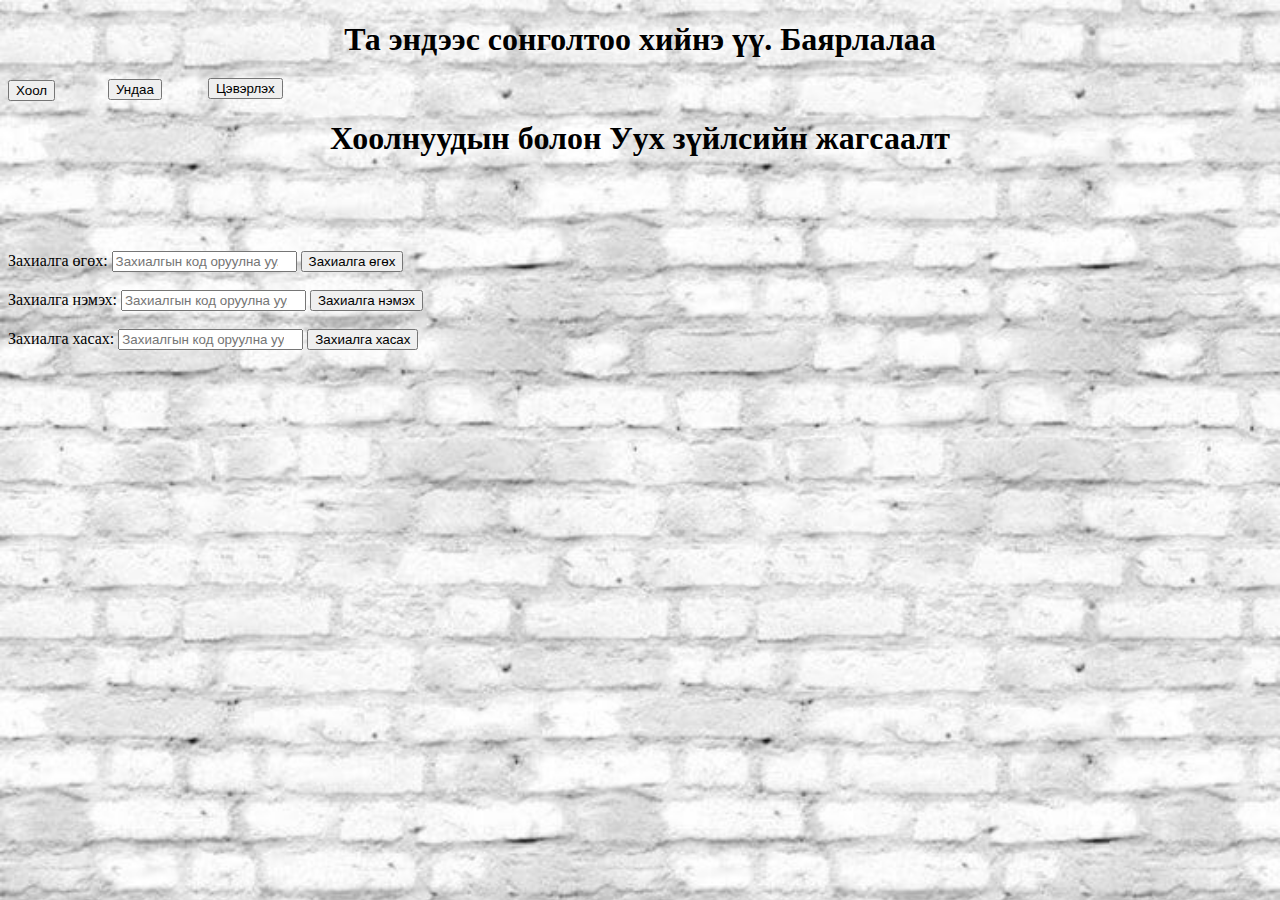
<file: food.html>
<!DOCTYPE html>
<html lang="en">
<head>
    <meta charset="UTF-8">
    <meta name="viewport" content="width=device-width, initial-scale=1.0">
    <title>Menu</title>
    <style>
        body{
            background-image: url(2.jpg);
            background-repeat: no-repeat;
            background-size: cover;
        }
        table,th,td {
         border : 1px solid black;
         border-collapse: collapse;3
        align-items: center;}
        th,td {
         padding: 5px;}
         h1{
            text-align: center;
         }
        </style>
        <script src="food.js"></script>
</head>
<body>
    <h1>Та эндээс сонголтоо хийнэ үү. Баярлалаа</h1>
<div>
    <div><button type="button" onclick="loadDoc()">Хоол</button></div>
    <div  style="margin-top: -22px; margin-left: 100px;"><button type="button" onclick="drink()">Ундаа</button></div>
    <div style="margin-top: -22px; margin-left: 200px;"><button  type="button" onclick="clear1()">Цэвэрлэх</button></div>
</div>
<h1>Хоолнуудын болон Уух зүйлсийн жагсаалт</h1>
<br><br>
    <table id="demo"></table>
    <table id="nemeh"></table>
    <br> <br>
    <div id="name">
        <form name="ZahialgaUguh" onsubmit="return zahialgaUguh();">
        <label for="zahilagaUguh">Захиалга өгөх:</label>
        <input type="number" size="6" name="zhlga" placeholder="Захиалгын код оруулна уу.">
        <button name="zhlga_uguh" onclick="zahialgaUguh()">Захиалга өгөх</button>
        <br> <br>
        <label for="zahilagaUguh">Захиалга нэмэх:</label>
        <input type="number" size="6" name="zhlga" placeholder="Захиалгын код оруулна уу.">
        <button name="zhlga_uguh" onclick="zahialgaUguh()">Захиалга нэмэх</button>
        <br> <br>
        <label for="zahilagaUguh">Захиалга хасах:</label>
        <input type="number" size="6" name="zhlga" placeholder="Захиалгын код оруулна уу.">
        <button name="zhlga_uguh" onclick="zahialgaUguh()">Захиалга хасах</button>
        </form>
    </div>
</body>
</html>
</file>
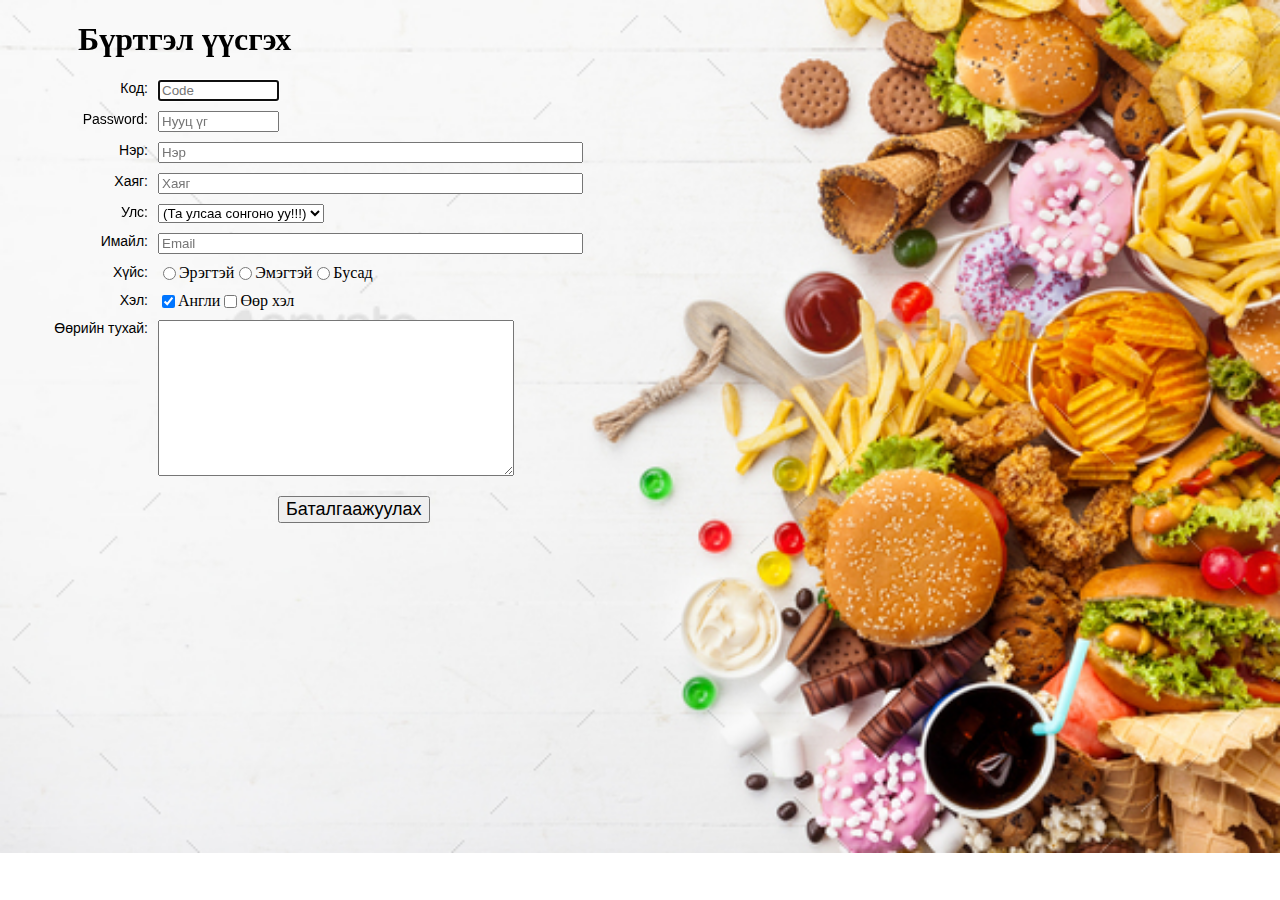
<file: SignUp.html>
<!DOCTYPE html>
<html lang="en"><head>
<meta charset="utf-8">
<title>Бүртгэлийн хэсэг</title>
<meta name="keywords" content=""/>
<meta name="description" content=""/>
<link rel='stylesheet' href='formStyle.css' type='text/css' />
<script src="script.js"></script>
</head>
<body onload="document.registration.userid.focus();">
<h1>Бүртгэл үүсгэх</h1>
<form name='registration' onSubmit="return formValidation();">
<ul>
<li><label for="userid">Код:</label></li>
<li><input type="text" name="userid" size="12"  placeholder="Code" /></li>
<li><label for="passid">Password:</label></li>
<li><input type="password" name="passid" placeholder="Нууц үг" size="12" /></li>
<li><label for="username">Нэр:</label></li>
<li><input type="text" name="username" size="50" placeholder="Нэр" /></li>
<li><label for="address">Хаяг:</label></li>
<li><input type="text" name="address" size="50" placeholder="Хаяг" /></li>
<li><label for="country">Улс:</label></li>
<li><select name="country">
<option selected="">(Та улсаа сонгоно уу!!!)</option>
<option value="ML">Mongolia</option>
<option value="AF">Australia</option>
<option value="AL">Canada</option>
<option value="DZ">India</option>
<option value="AS">Russia</option>
<option value="AD">USA</option>
</select></li>

<li><label for="email">Имайл:</label></li>
<li><input type="text" name="email" size="50" placeholder="Email" /></li>
<li><label id="gender" value="Male">Хүйс:</label></li>
<li><input type="radio" name="gender" value="Male" /><span>Эрэгтэй</span></li>
<li><input type="radio" name="gender" value="Female" /><span>Эмэгтэй</span></li>
<li><input type="radio" name="gender" value="Other" /><span>Бусад</span></li>
<li><label>Хэл:</label></li>
<li><input type="checkbox" name="en" value="en" checked /><span>Англи</span></li>
<li><input type="checkbox" name="nonen" value="noen" /><span>Өөр хэл</span></li>
<li><label for="desc"> Өөрийн тухай:</label></li>
<li><textarea name="desc" id="desc"></textarea></li>
<li><input type="submit" name="submit" value="Баталгаажуулах" /></li>
</ul>
</form>
</body>
</html>
</file>
<file: formStyle.css>
body{
    background-image: url(1.jpg);
    background-repeat: no-repeat;
    background-size: cover;
}

h1 {
    margin-left: 70px;
    }
    form li {
    list-style: none;
    margin-bottom: 5px;
    }
    
    form ul li label{
    float: left;
    clear: left;
    width: 100px;
    text-align: right;
    margin-right: 10px;
    font-family:Verdana, Arial, Helvetica, sans-serif;
    font-size:14px;
    }
    
    form ul li input, select, span {
    float: left;
    margin-bottom: 10px;
    }
    
    form textarea {
    float: left;
    width: 350px;
    height: 150px;
    }
    
    [type="submit"] {
    clear: left;
    margin: 20px 0 0 230px;
    font-size:18px
    }
    
    p {
    margin-left: 70px;
    font-weight: bold;
    }
</file>
